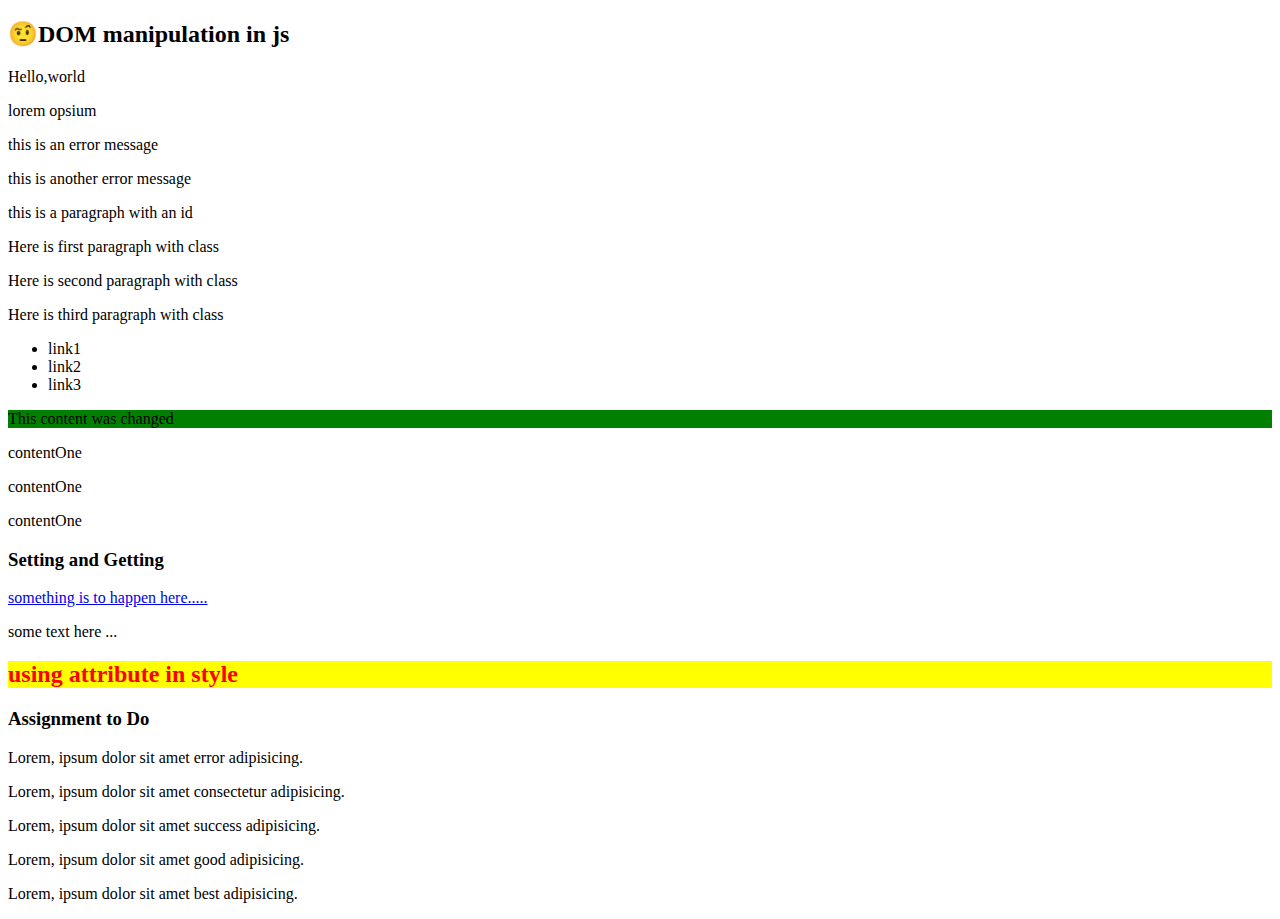
<file: chapeter_6/index.html>
<!DOCTYPE html>
<html lang="en">
<head>
    <meta charset="UTF-8">
    <meta http-equiv="X-UA-Compatible" content="IE=edge">
    <meta name="viewport" content="width=device-width, initial-scale=1.0">
    <title>DOM</title>
</head>
<body>
    <h2 id="headerTitle"><span>&#x1F928</span>DOM</h2>
<div>
    <p>Hello,world</p>
    <p>lorem opsium</p>
    <p class="error">this is an error message</p>
</div>
<div class="error">this is another error message</div>
<p id="title">this is a paragraph with an id</p>
<p class="titles">Here is first paragraph with class</p>
<p class="titles">Here is second paragraph with class</p>
<p class="titles">Here is third paragraph with class</p>
<ul>
    <li>link1</li>
    <li>link2</li>
    <li>link3</li>
</ul>
<div id="thirdDiv">
    <p>pageOne</p>
    <p>pageTwo</p>
    <p>pageThree</p>
</div>
<div class="content">
    <p>contentOne</p>
    <p>contentOne</p>
    <p>contentOne</p>
</div>
<!-- Getting and Setting Attribute -->
<h3>Setting and Getting</h3>
<a href="www.google.com">something is to happen here.....</a>
<p class="error">some text here ...</p>
<h2 id="style" style="color:aqua">using attribute in style</h2>
<h3>Assignment to Do</h3>
<p>Lorem, ipsum dolor sit amet error adipisicing.</p>
<p>Lorem, ipsum dolor sit amet consectetur adipisicing.</p>
<p>Lorem, ipsum dolor sit amet success adipisicing.</p>
<p>Lorem, ipsum dolor sit amet good adipisicing.</p>
<p>Lorem, ipsum dolor sit amet best adipisicing.</p>













    <script src="sanbox.js"></script>
</body>
</html>
</file>
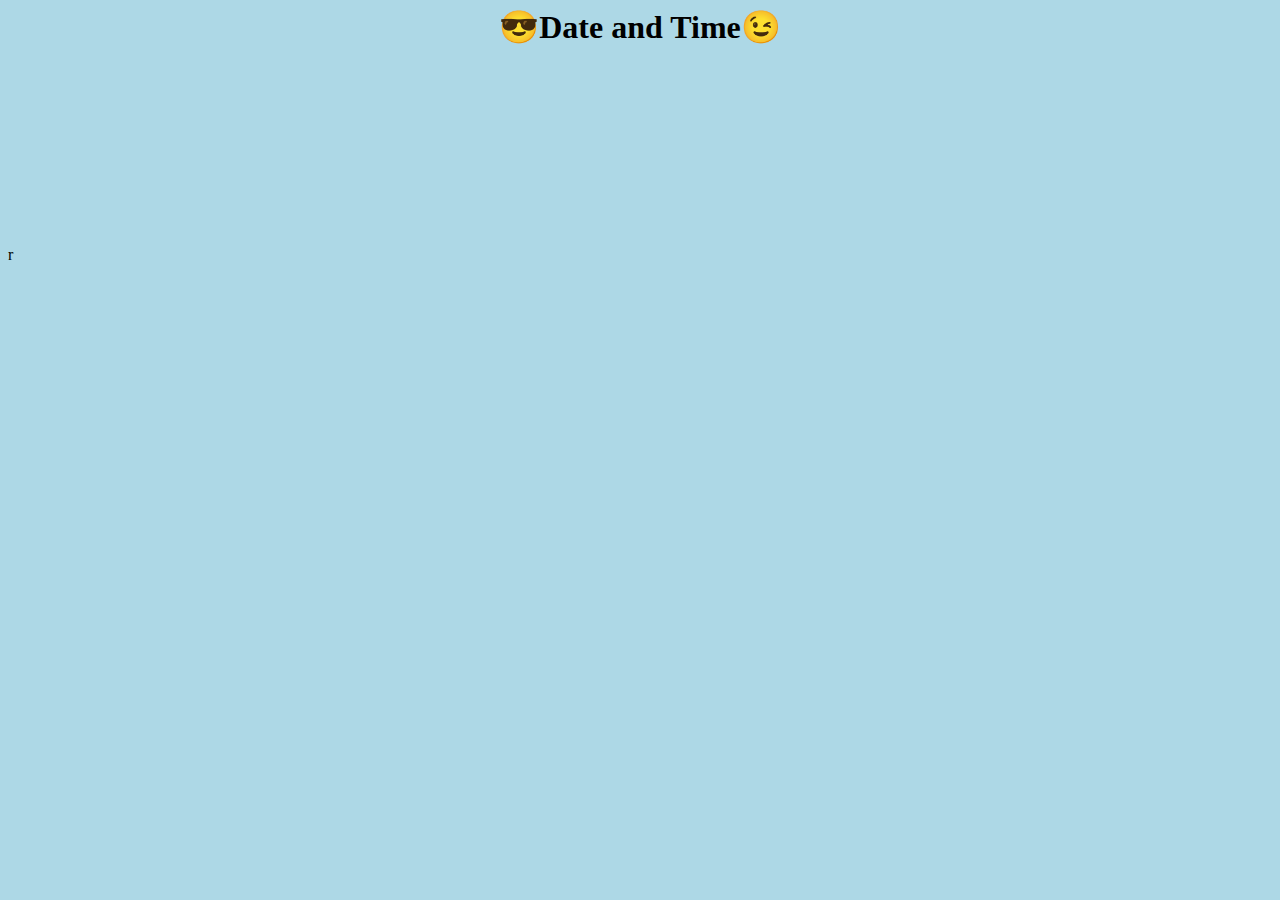
<file: chapter_11/index.html>
<html lang="en">
<head>
    <meta charset="UTF-8" />
    <meta http-equiv="X-UA-Compatible" content="IE=edge" />
    <meta name="viewport" content="width=device-width, initial-scale=1.0" />
    <title>Date and Time</title>
    <link rel="stylesheet" href="style.css">
</head>
<body>
    <center><h1>&#128526;Date and Time&#128521;</h1></center>
    <div class="clock"></div>

    <!-- fns date library -->
    <script src="http://cdn.date-fns.org/v1.9.0/date_fns.min.js"></script>r
<script src="sandbox.js"></script>
<script src="fns.js"></script>
</body>
</html>
</file>
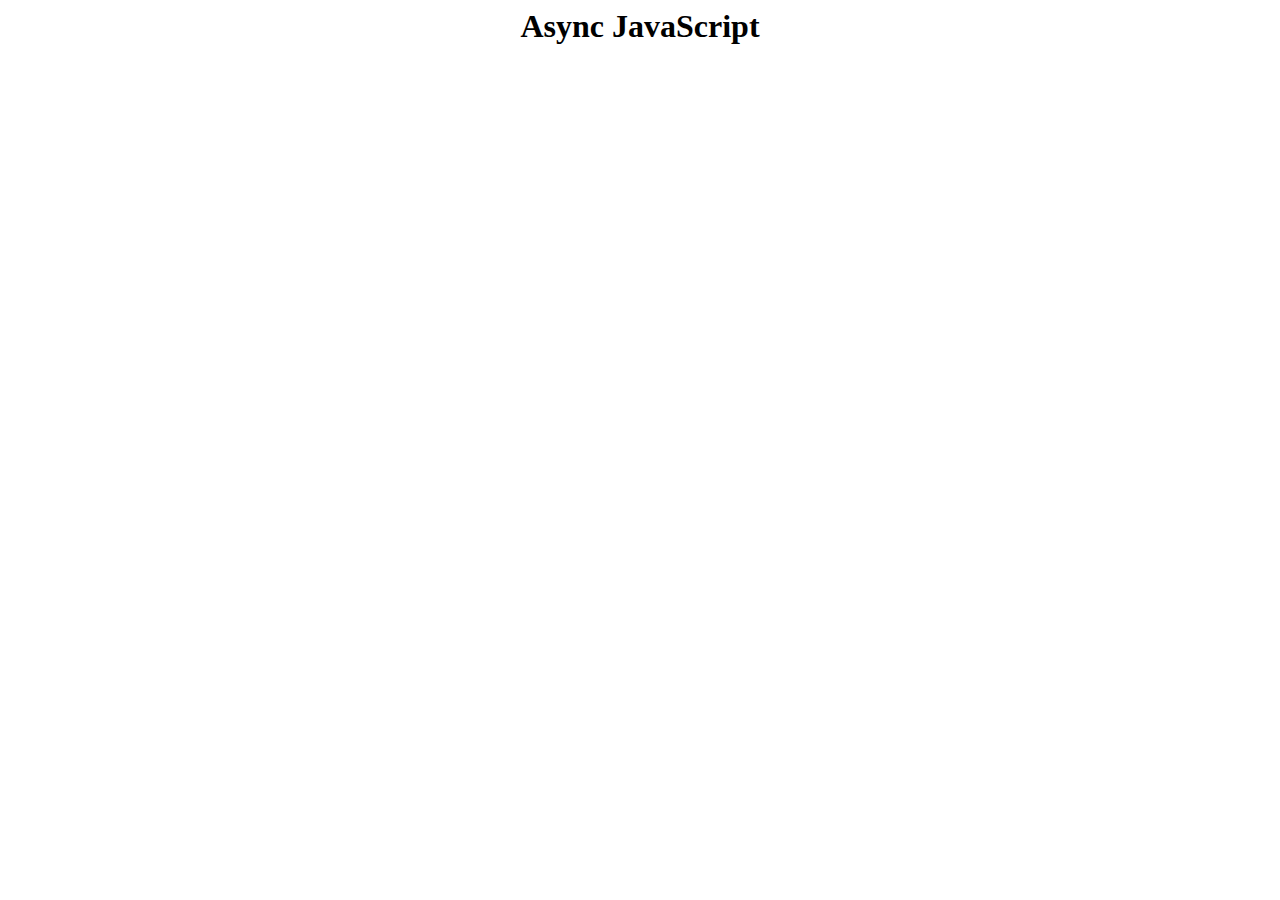
<file: chapter_12/index.html>
<html lang="en">
<head>
    <meta charset="UTF-8">
    <meta http-equiv="X-UA-Compatible" content="IE=edge">
    <meta name="viewport" content="width=device-width, initial-scale=1.0">
    <title>Async JavaScript</title>
</head>
<body>
    <h1 style="text-align: center">Async JavaScript</h1>
    <script src="sandbox.js"></script>
</body>
</html>
</file>
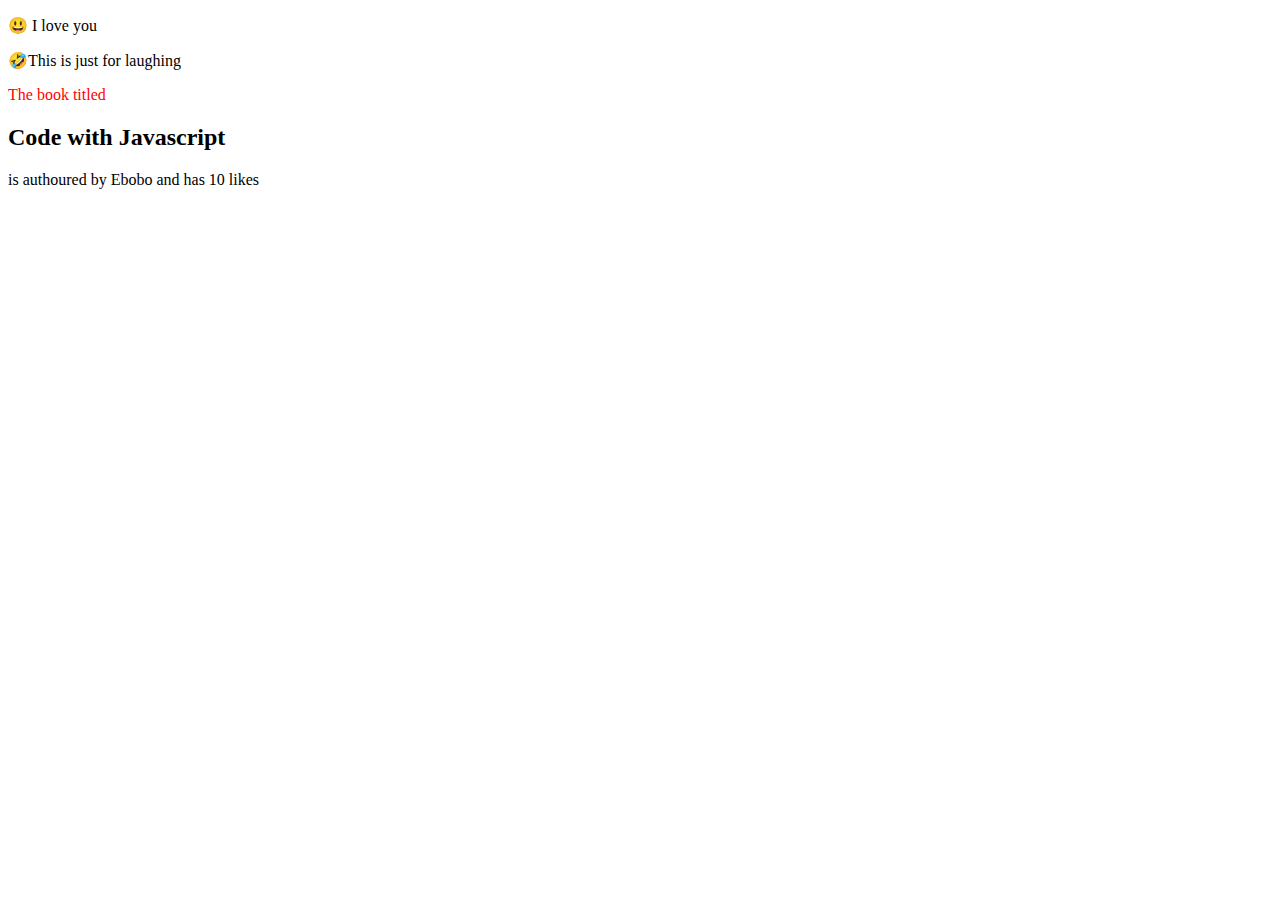
<file: chapter_2/index.html>
<!DOCTYPE html>
<html lang="en">
<head>
    <meta charset="UTF-8">
    <meta http-equiv="X-UA-Compatible" content="IE=edge">
    <meta name="viewport" content="width=device-width, initial-scale=1.0">
    <title>Document</title>
</head>
<body>
<p id="emoji"></p>
  <p>&#x1F923<span>This is just for laughing</span></p>








    <script src="sandbox.js"></script>
</body>
</html>
</file>
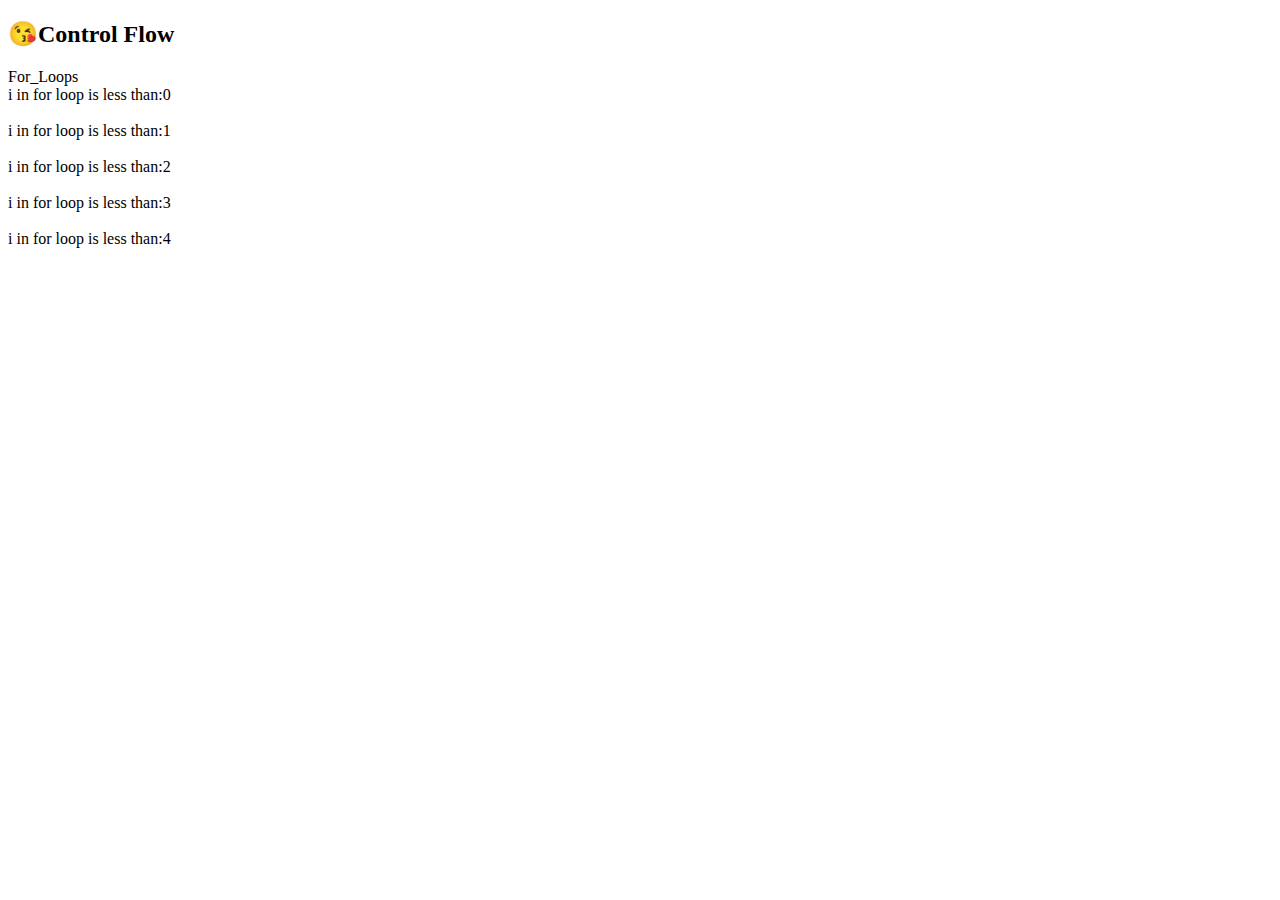
<file: chapter_3/index.html>
<!DOCTYPE html>
<html lang="en">
<head>
    <meta charset="UTF-8">
    <meta http-equiv="X-UA-Compatible" content="IE=edge">
    <meta name="viewport" content="width=device-width, initial-scale=1.0">
    <title>Control_Flow</title>
</head>
<body>
    <section>
        <h2><span>&#x1F618</span>Control Flow</h2>
        <span>For_Loops </span>
    </section>

    <script src="sandbox.js"></script>
</body>
</html>
</file>
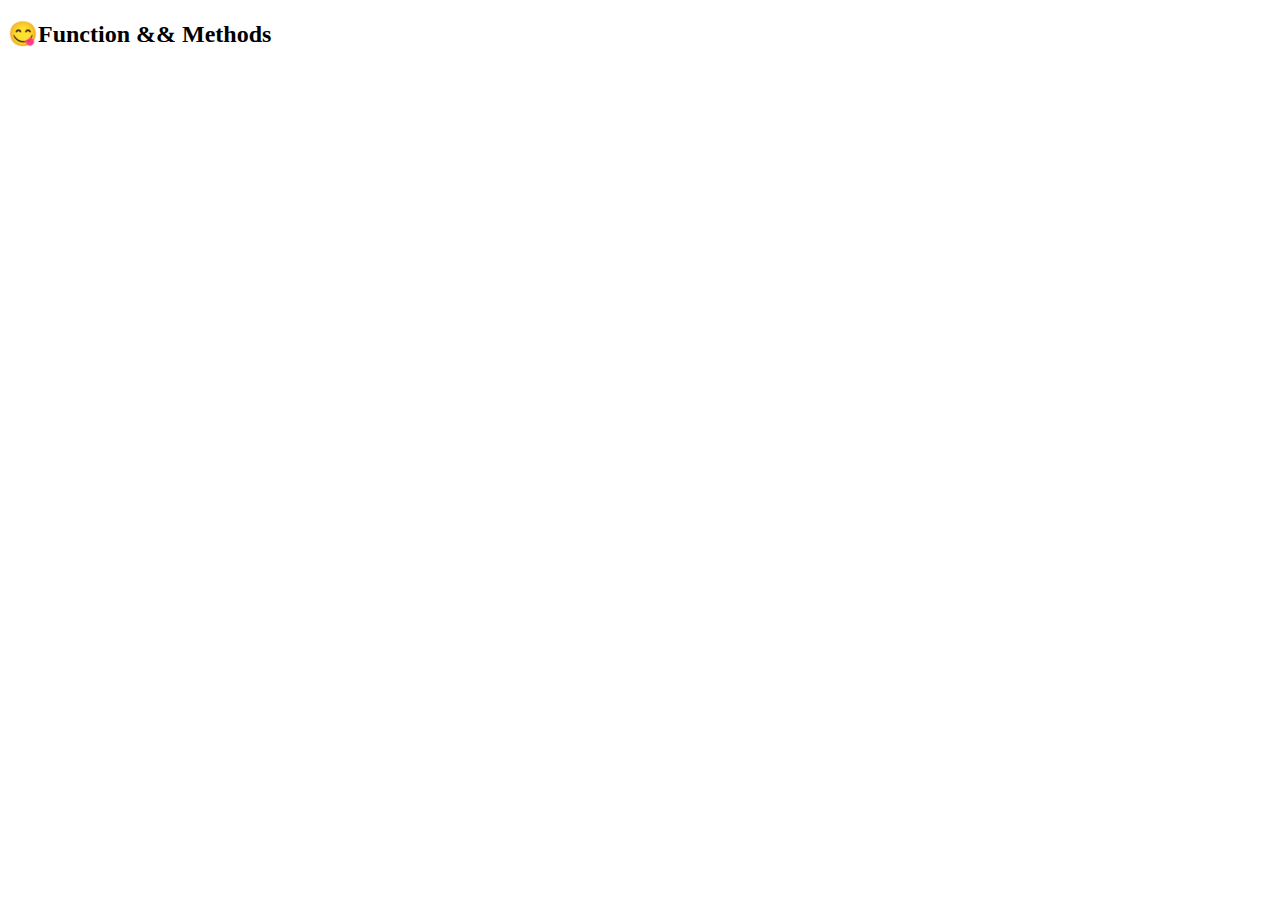
<file: chapter_4/index.html>
<!DOCTYPE html>
<html lang="en">
<head>
    <meta charset="UTF-8">
    <meta http-equiv="X-UA-Compatible" content="IE=edge">
    <meta name="viewport" content="width=device-width, initial-scale=1.0">
    <title>Functions and Methods</title>
</head>
<body>
    <h2><span>&#x1F60B</span>Function && Methods</h2>
<!-- forEach in action -->
<ul class="people1"></ul>

    <script src="sandbox.js"></script>
</body>
</html>
</file>
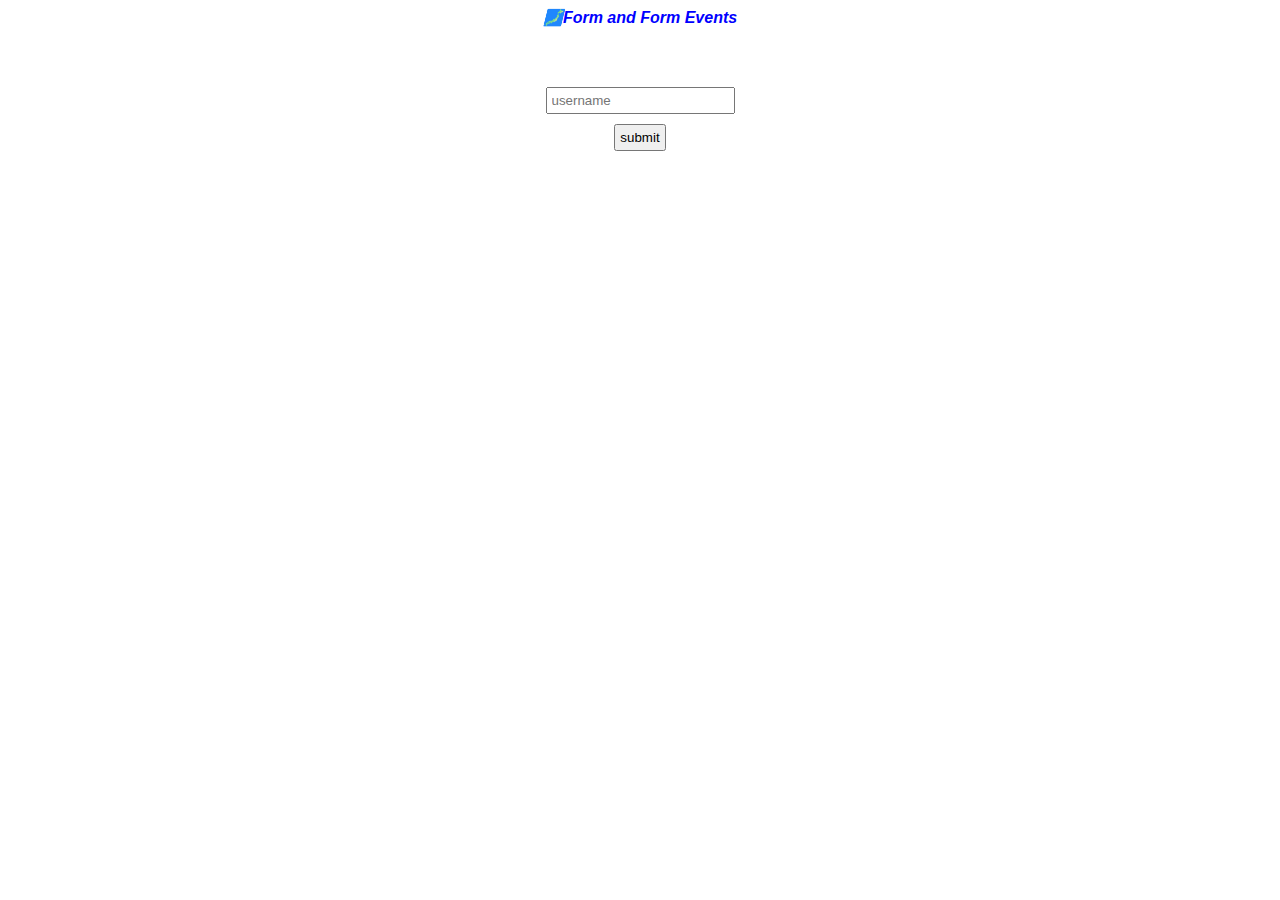
<file: chapter_7/index.html>
<!DOCTYPE html>
<html lang="en">
<head>
    <meta charset="UTF-8">
    <meta http-equiv="X-UA-Compatible" content="IE=edge">
    <meta name="viewport" content="width=device-width, initial-scale=1.0">
    <title>Forms and Events</title>
    <style>
        form{
            max-width: 200px;
            margin: 40px auto;
            background: white;
            padding: 10px;
        }
        input{
            display: block;
            margin: 10px auto;
            padding: 4px;
        }
        center{
            color:blue;
            font-style: italic;
            font-weight: bolder;
            font-family: sans-serif;
        }
        .success{
            border: 4px solid green;
            color: green;
        }
        .error{
            border:4px solid crimson;
            color: red;
        }
    </style>
</head>
<body>
    <center><span>&#128510;</span>Form and Form Events</center>
    <form action="" class="signup-form">
        <input type="text" id="usernames" name="usernames" placeholder="username">
        <input type="submit" value="submit">
        <div class="feedback"></div>
    </form>
    

    <script src="sandbox.js"></script>
</body>
</html>
</file>
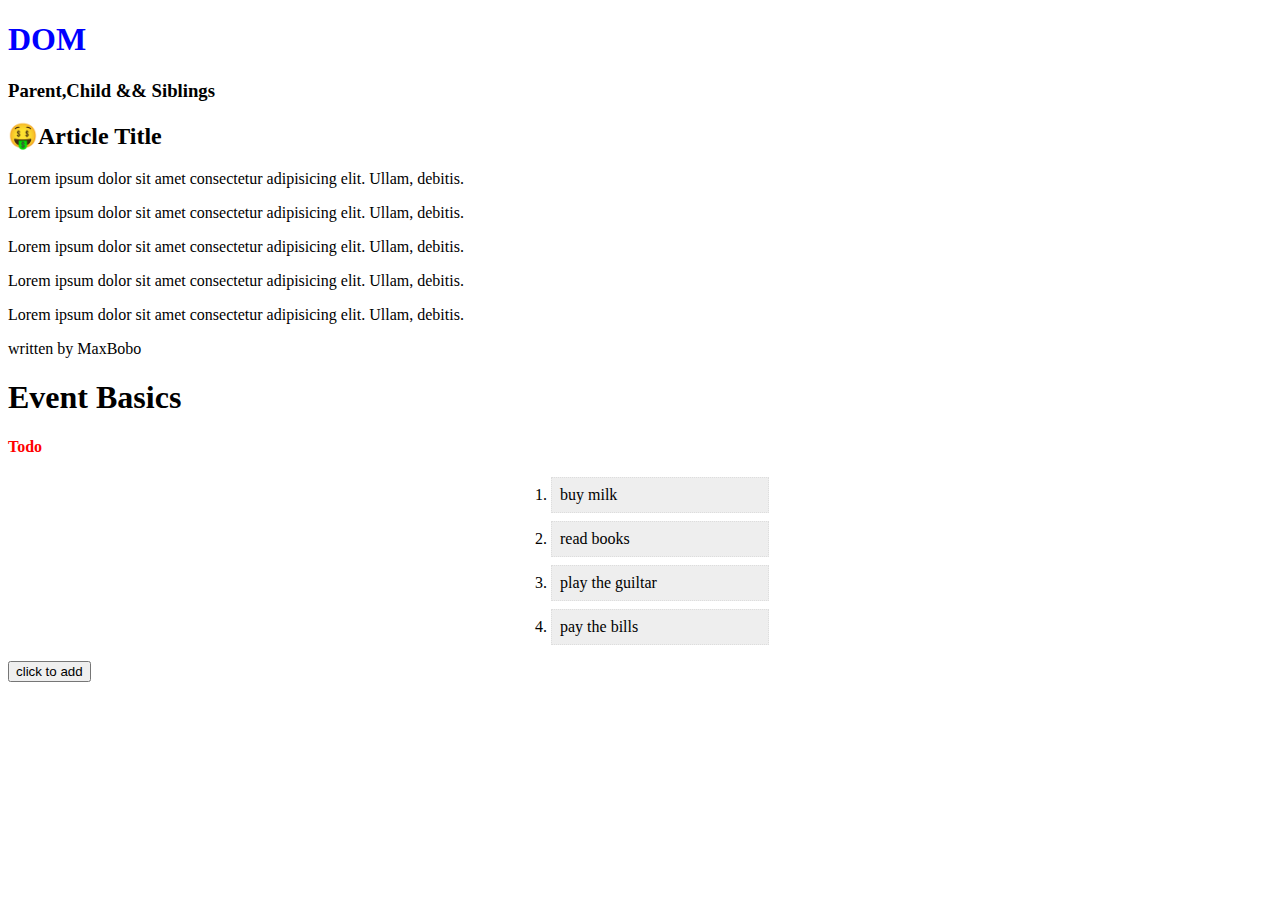
<file: chapeter_6/index1.html>
<!DOCTYPE html>
<html lang="en">
<head>
    <meta charset="UTF-8">
    <meta http-equiv="X-UA-Compatible" content="IE=edge">
    <meta name="viewport" content="width=device-width, initial-scale=1.0">
    <title>parentChildSiblings</title>
    <style>
        li{
            list-style-type: non;
            max-width: 200px;
            padding: 8px;
            margin: 8px auto;
            background: #eee;
            border: 1px dotted #ddd;
        }
    </style>
</head>
<body>
    <h1>DOM</h1>
    <h3>Parent,Child && Siblings</h3>
<article>
    <h2><span>&#x1F911</span>Article Title</h2>
    <p>Lorem ipsum dolor sit amet consectetur adipisicing elit. Ullam, debitis.</p>
    <p>Lorem ipsum dolor sit amet consectetur adipisicing elit. Ullam, debitis.</p>
    <p>Lorem ipsum dolor sit amet consectetur adipisicing elit. Ullam, debitis.</p>
    <p>Lorem ipsum dolor sit amet consectetur adipisicing elit. Ullam, debitis.</p>
    <p>Lorem ipsum dolor sit amet consectetur adipisicing elit. Ullam, debitis.</p>
    <div>written by MaxBobo</div>
</article>
 <h1 class="event1">Event Basics</h1>
 <h4 id="Todo">Todo</h4>
 <ul>
     <li>buy milk</li>
     <li>read books</li>
     <li>play the guiltar</li>
     <li>pay the bills</li>
 </ul>
 <button>click to add</button>
    <script src="sandbox.js"></script>
</body>
</html>
</file>
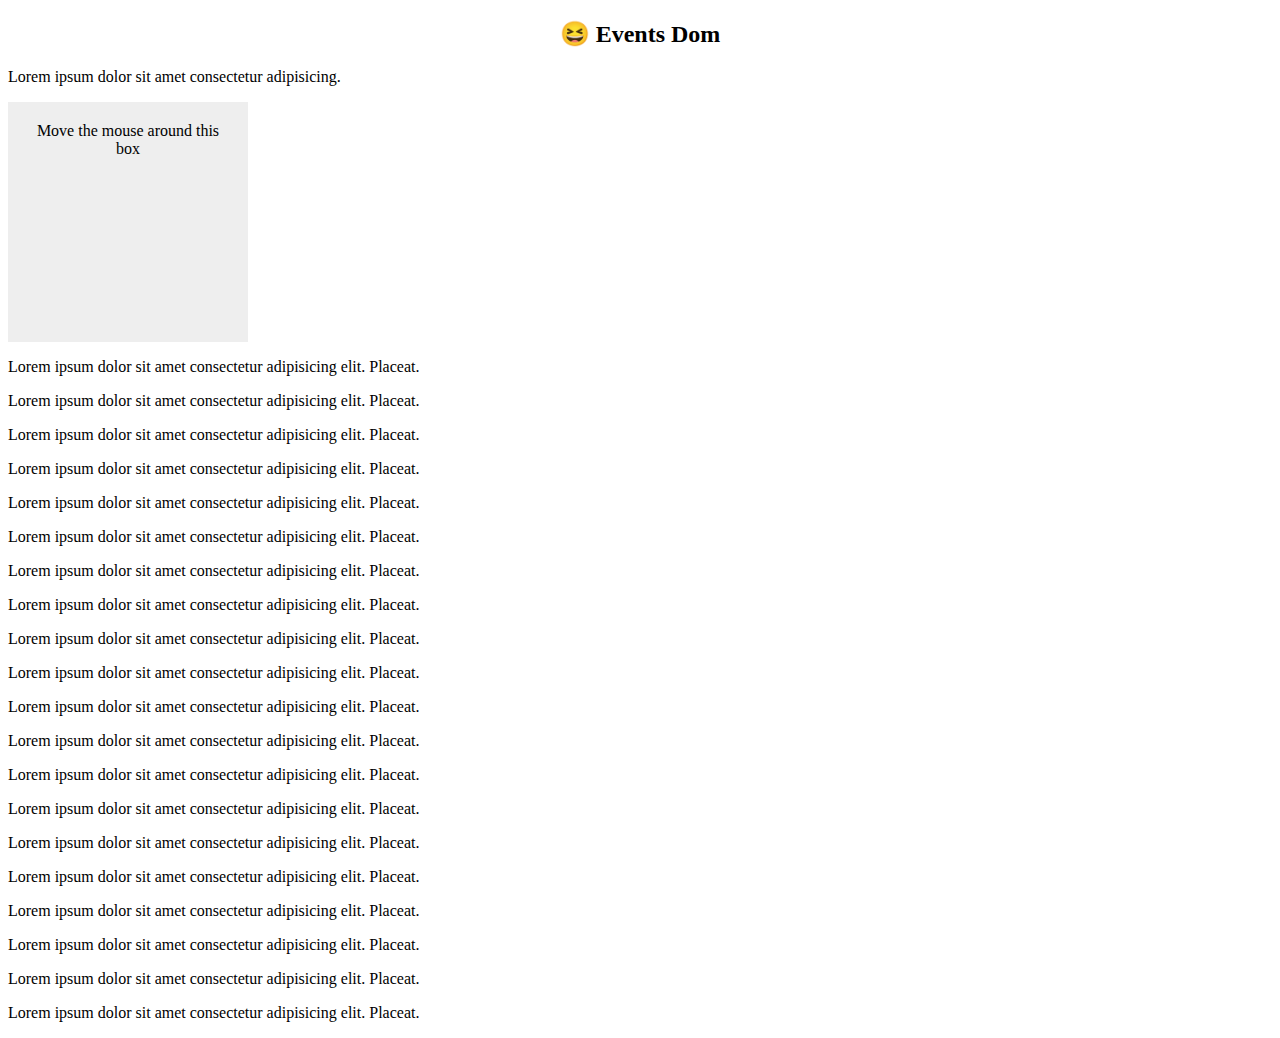
<file: chapeter_6/index2.html>
<!DOCTYPE html>
<html lang="en">
<head>
    <meta charset="UTF-8">
    <meta http-equiv="X-UA-Compatible" content="IE=edge">
    <meta name="viewport" content="width=device-width, initial-scale=1.0">
    <title>Event Bubbling and DOM</title>
    <style>
  .box{
    width: 200px;
    height: 200px;
    margin: 10px 0;
    background:#eee;
    text-align: center;
    padding: 20px;
}
    </style>
    
<body>
    <center><h2><span>&#x1F606	</span>Events Dom</h2></center>
<p class="copy-me">Lorem ipsum dolor sit amet consectetur adipisicing.</p>
<div class="box">Move the mouse around this box</div>

<p>Lorem ipsum dolor sit amet consectetur adipisicing elit. Placeat.</p>
<p>Lorem ipsum dolor sit amet consectetur adipisicing elit. Placeat.</p>
<p>Lorem ipsum dolor sit amet consectetur adipisicing elit. Placeat.</p>
<p>Lorem ipsum dolor sit amet consectetur adipisicing elit. Placeat.</p>
<p>Lorem ipsum dolor sit amet consectetur adipisicing elit. Placeat.</p>
<p>Lorem ipsum dolor sit amet consectetur adipisicing elit. Placeat.</p>
<p>Lorem ipsum dolor sit amet consectetur adipisicing elit. Placeat.</p>
<p>Lorem ipsum dolor sit amet consectetur adipisicing elit. Placeat.</p>
<p>Lorem ipsum dolor sit amet consectetur adipisicing elit. Placeat.</p>
<p>Lorem ipsum dolor sit amet consectetur adipisicing elit. Placeat.</p>
<p>Lorem ipsum dolor sit amet consectetur adipisicing elit. Placeat.</p>
<p>Lorem ipsum dolor sit amet consectetur adipisicing elit. Placeat.</p>
<p>Lorem ipsum dolor sit amet consectetur adipisicing elit. Placeat.</p>
<p>Lorem ipsum dolor sit amet consectetur adipisicing elit. Placeat.</p>
<p>Lorem ipsum dolor sit amet consectetur adipisicing elit. Placeat.</p>
<p>Lorem ipsum dolor sit amet consectetur adipisicing elit. Placeat.</p>
<p>Lorem ipsum dolor sit amet consectetur adipisicing elit. Placeat.</p>
<p>Lorem ipsum dolor sit amet consectetur adipisicing elit. Placeat.</p>
<p>Lorem ipsum dolor sit amet consectetur adipisicing elit. Placeat.</p>
<p>Lorem ipsum dolor sit amet consectetur adipisicing elit. Placeat.</p>

    <script src="sandbox2.js"></script>
</body>
</html>
</file>
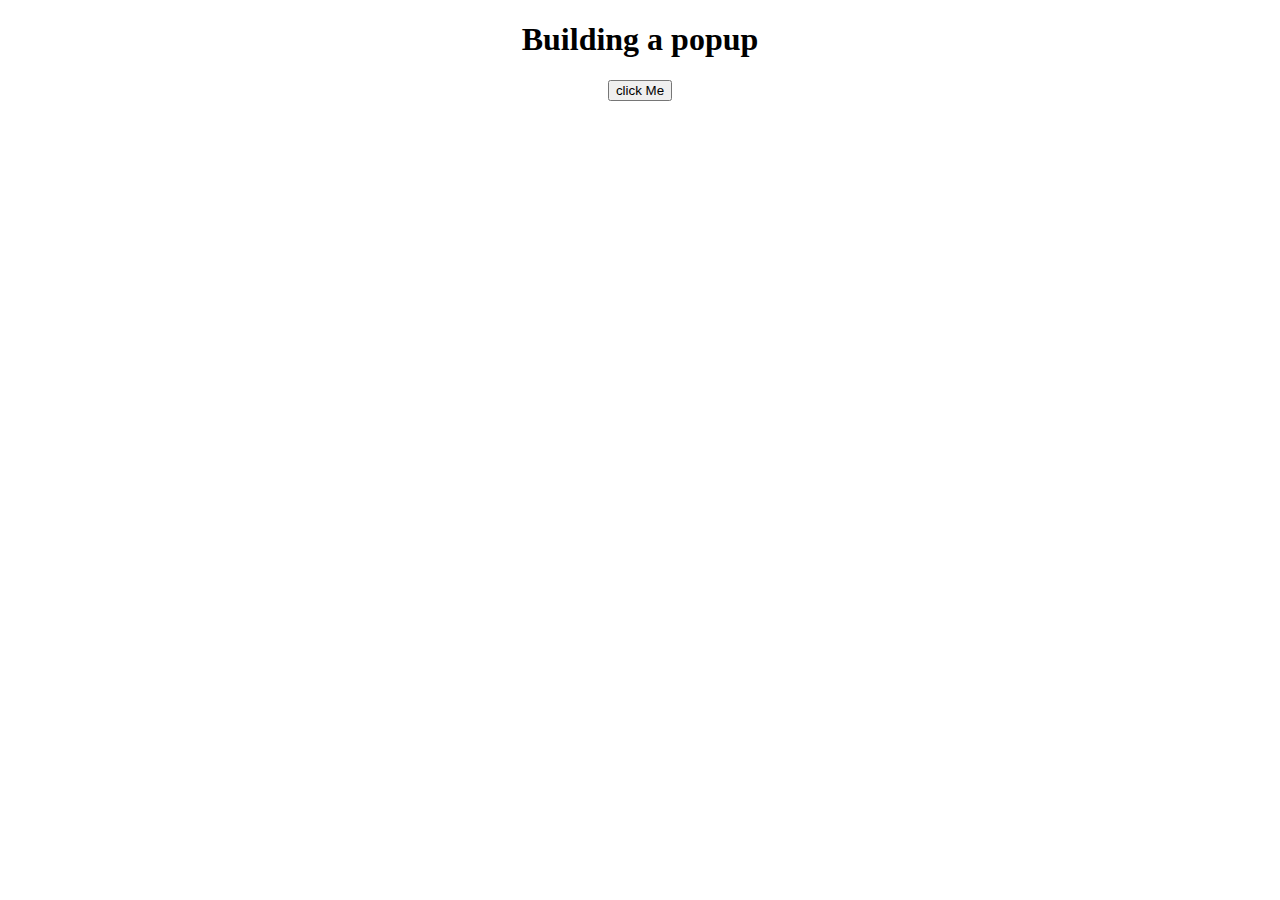
<file: chapeter_6/index3.html>
<!DOCTYPE html>
<html lang="en">
<head>
    <meta charset="UTF-8">
    <meta http-equiv="X-UA-Compatible" content="IE=edge">
    <meta name="viewport" content="width=device-width, initial-scale=1.0">
    <title>Building Popup</title>
    <link rel="stylesheet" href="style.css">
</head>
</head>
<body>
<div class="topic">
   <h1>Building a popup</h1>
   <button>click Me</button>
</div>
<div class="popup-wrapper">
    <div class="popup">
        <div class="popup-close">x</div>
        <div class="popup-content">
            <h2>Maxtech Sales</h2>
            <p>50% off all sales, do not miss out</p>
            <a href ="#">view offers</a>
        </div>
    </div>
</div>
<script src="sandbox3.js"></script>
</body>
</html>
</file>
<file: chapter_11/style.css>
body{
    background-color: lightblue;
}
.clock{
    font-size: 4em;
    text-align: center;
    margin: 200px auto;
    font-family:Arial, Helvetica, sans-serif;
    color: red;
}
.clock span{
    padding: 20px;
    background-color:aliceblue;
}
</file>
<file: chapeter_6/style.css>
.topic{
    text-align: center;

}
.popup-wrapper{
    /* background: rgba(0,0,0.5); */
    /* background: white; */
    position: fixed;
    /* top: 0; */
    top: 10;
    left: 0;
    width: 100%;
    height: 100%;
    display: none;
}

.popup{
    font-family: Arial, Helvetica, sans-serif;
    text-align: center;
    width: 100%;
    max-width: 300px;
    margin: 10% auto;
    padding: 20px;
    background-color:aliceblue;
    position: relative;
}
.popup-close{
    position: absolute;
    top: 5px;
    right: 8px;
    cursor: pointer;
}
</file>
